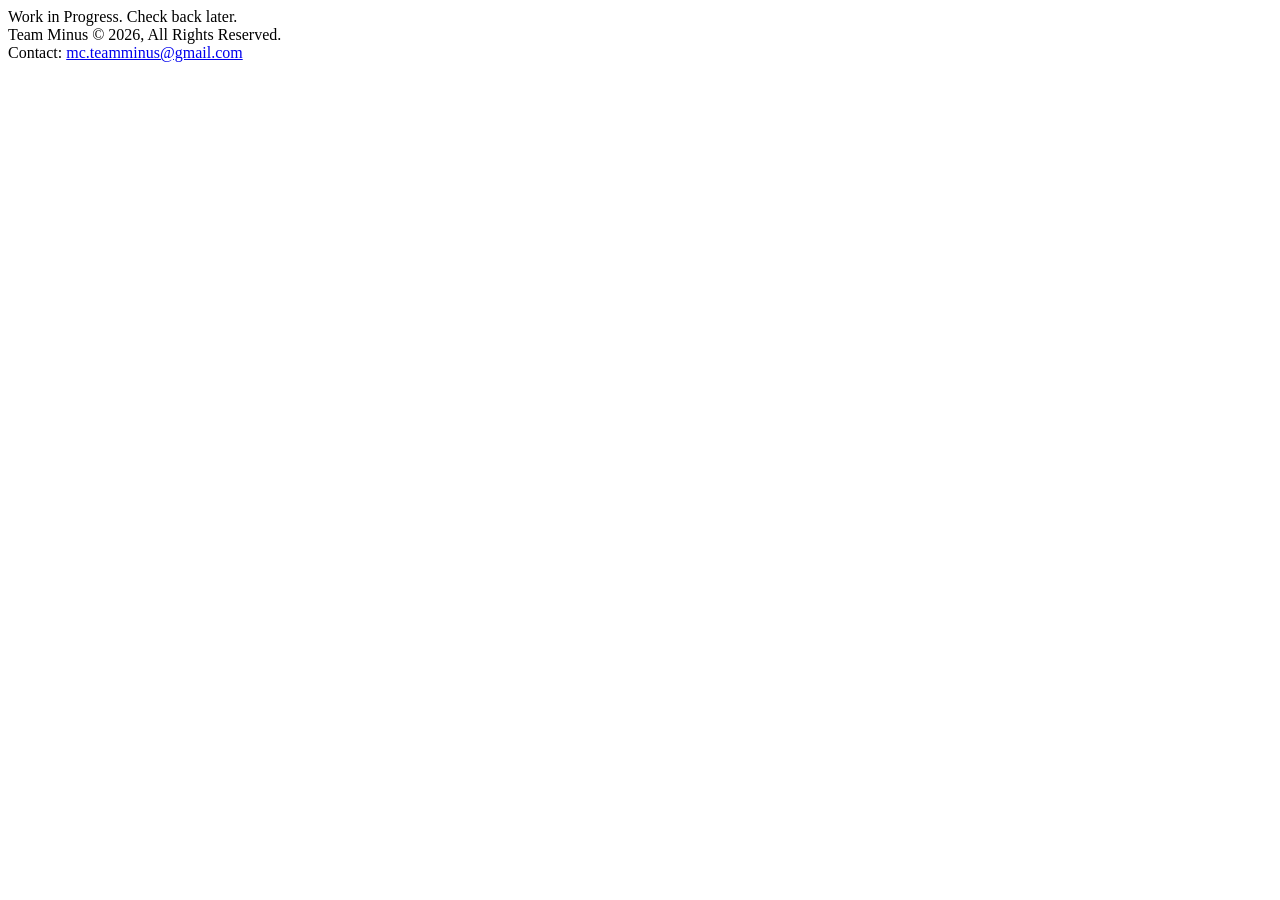
<file: index.html>
<!DOCTYPE html>

<head>
  <title>Play Aetheria</title>
</head>

<body>
  Work in Progress. Check back later.<br>

  Team Minus © 2026, All Rights Reserved.<br>

  Contact: <a href="mailto:mc.teamminus@gmail.com">mc.teamminus@gmail.com</a>
</body>
</file>
